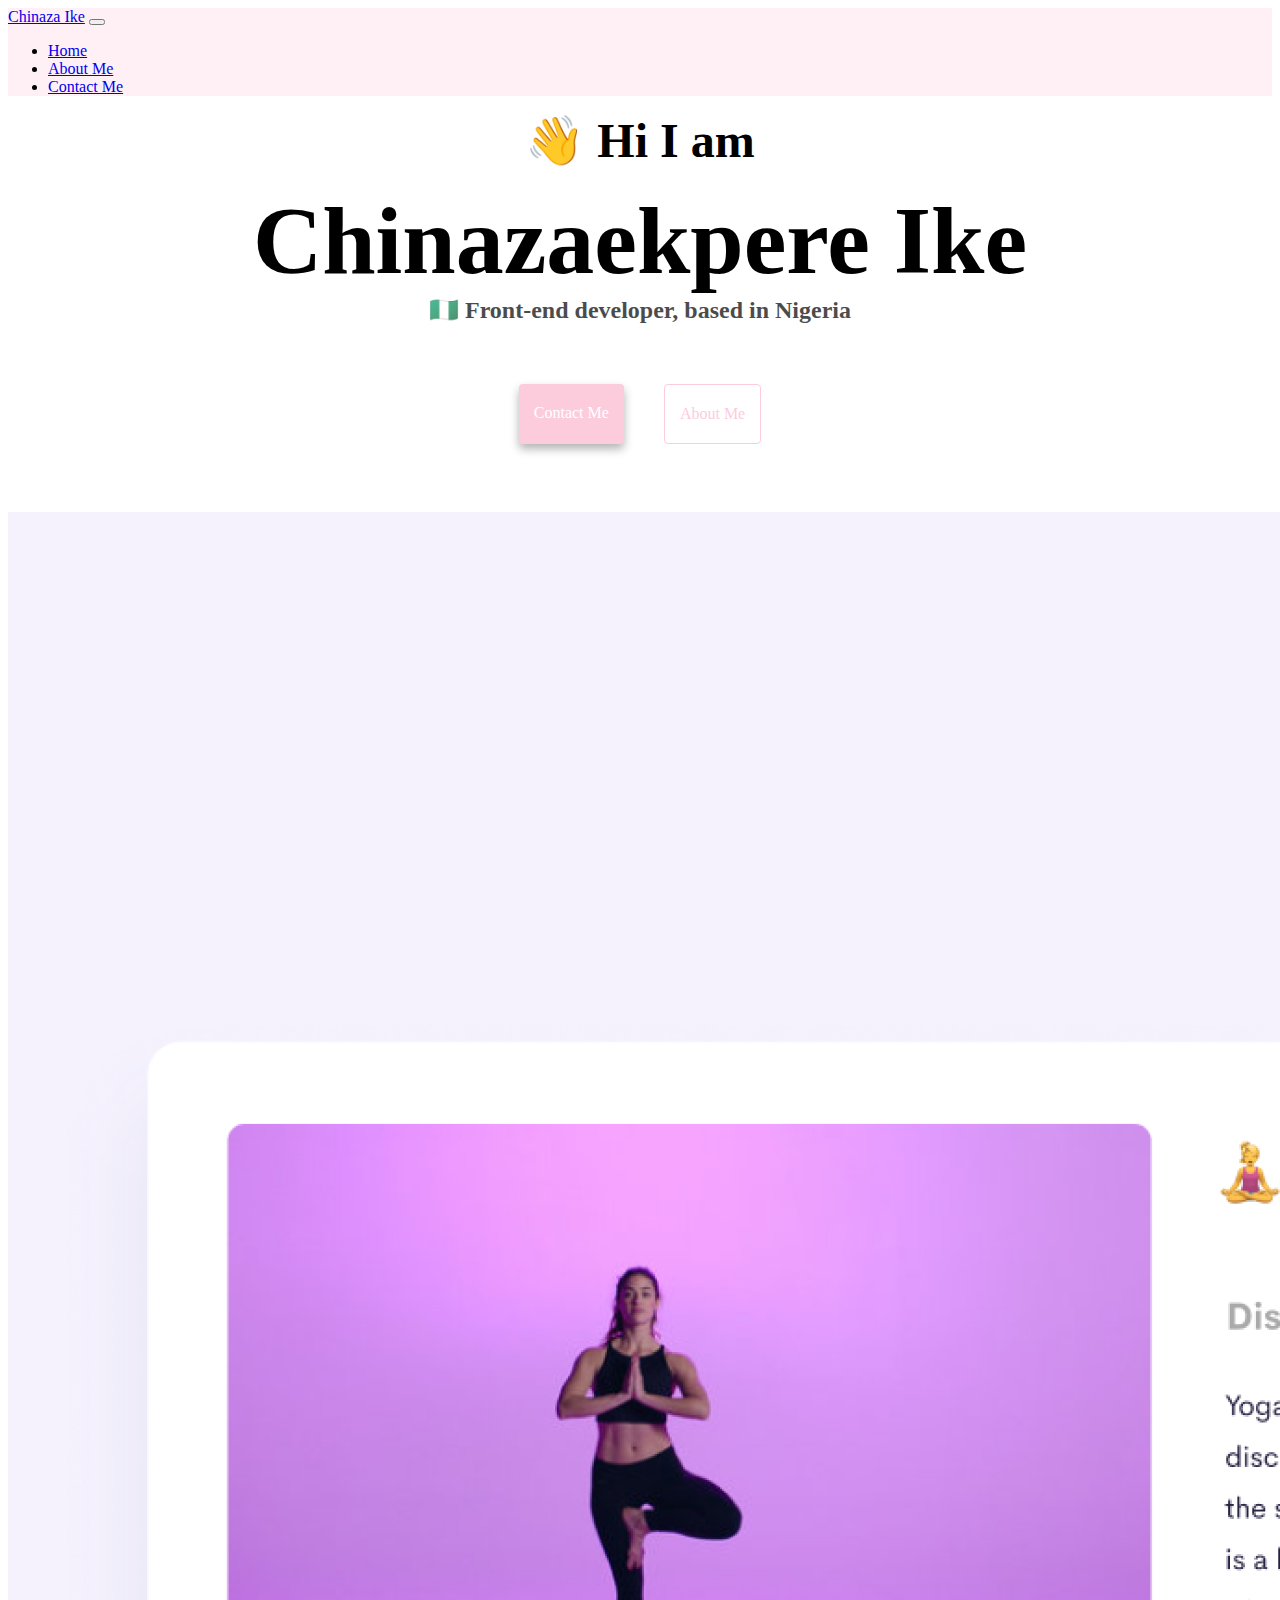
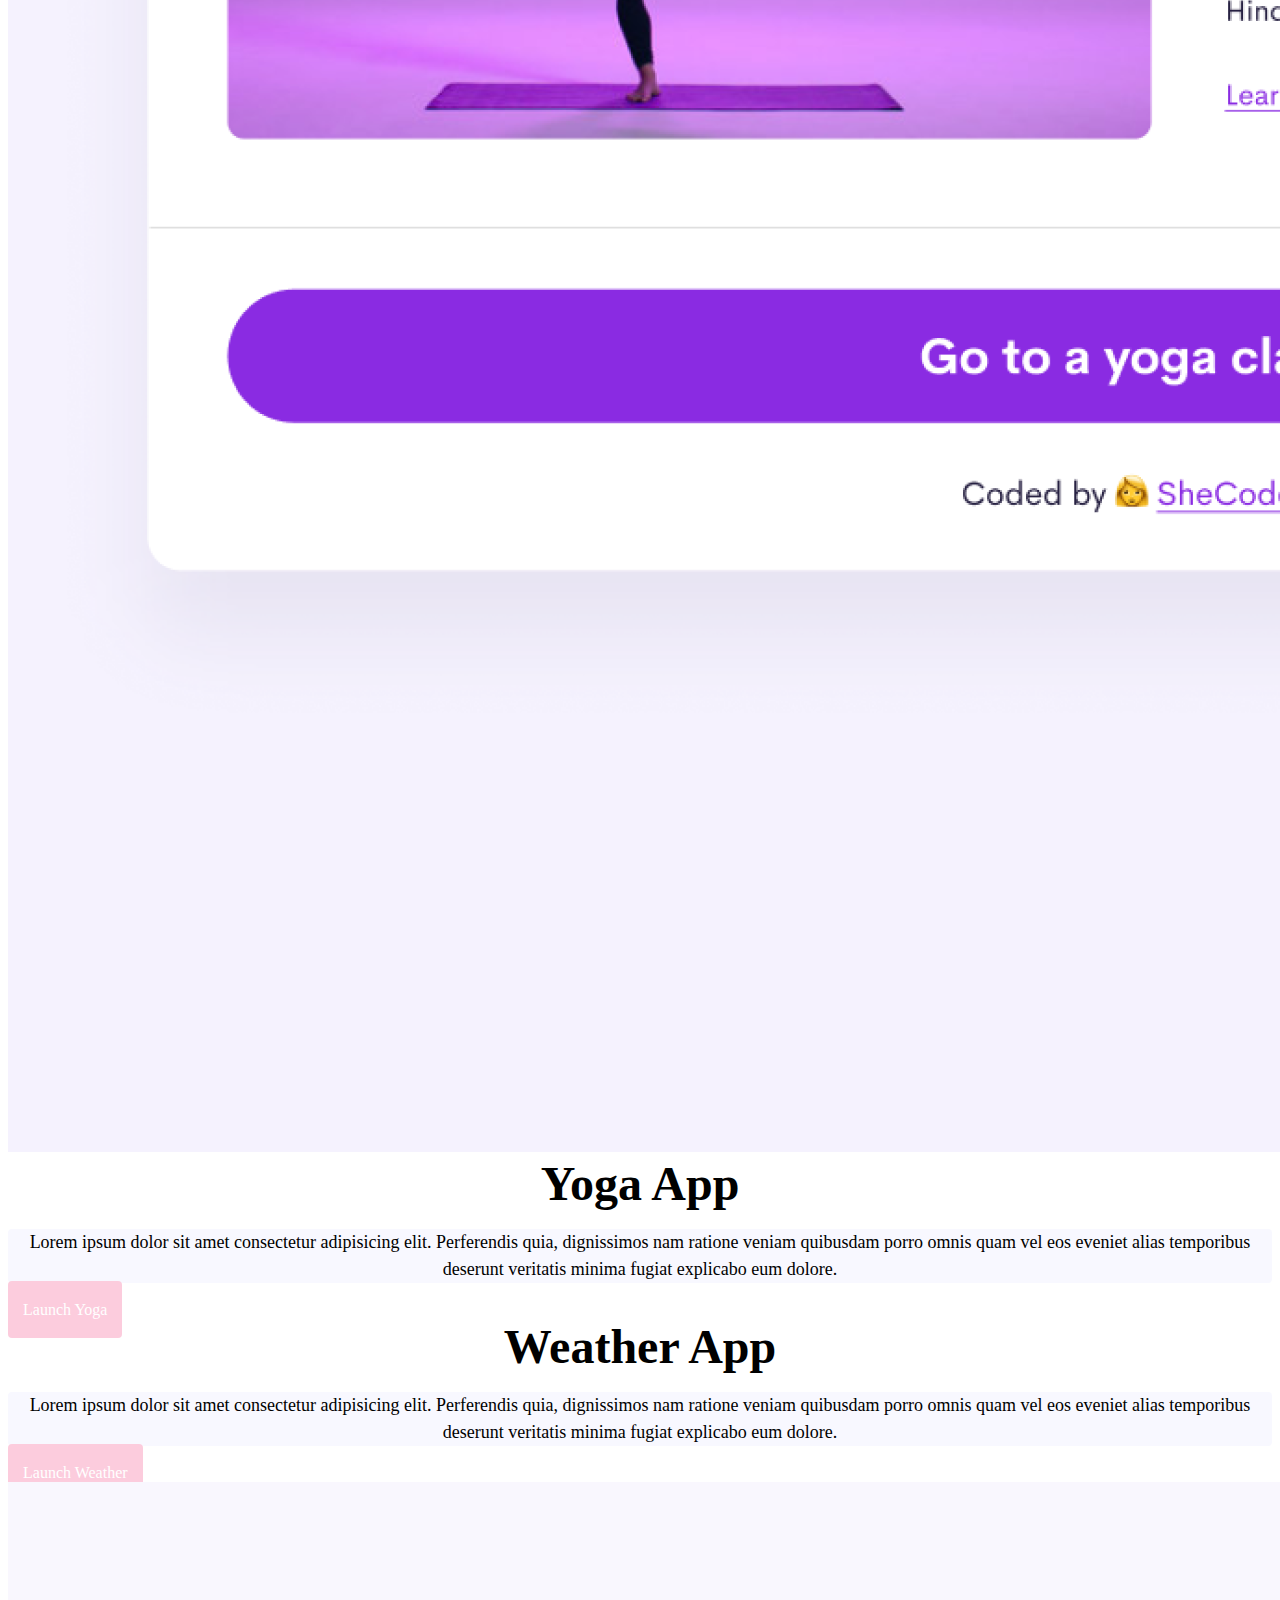
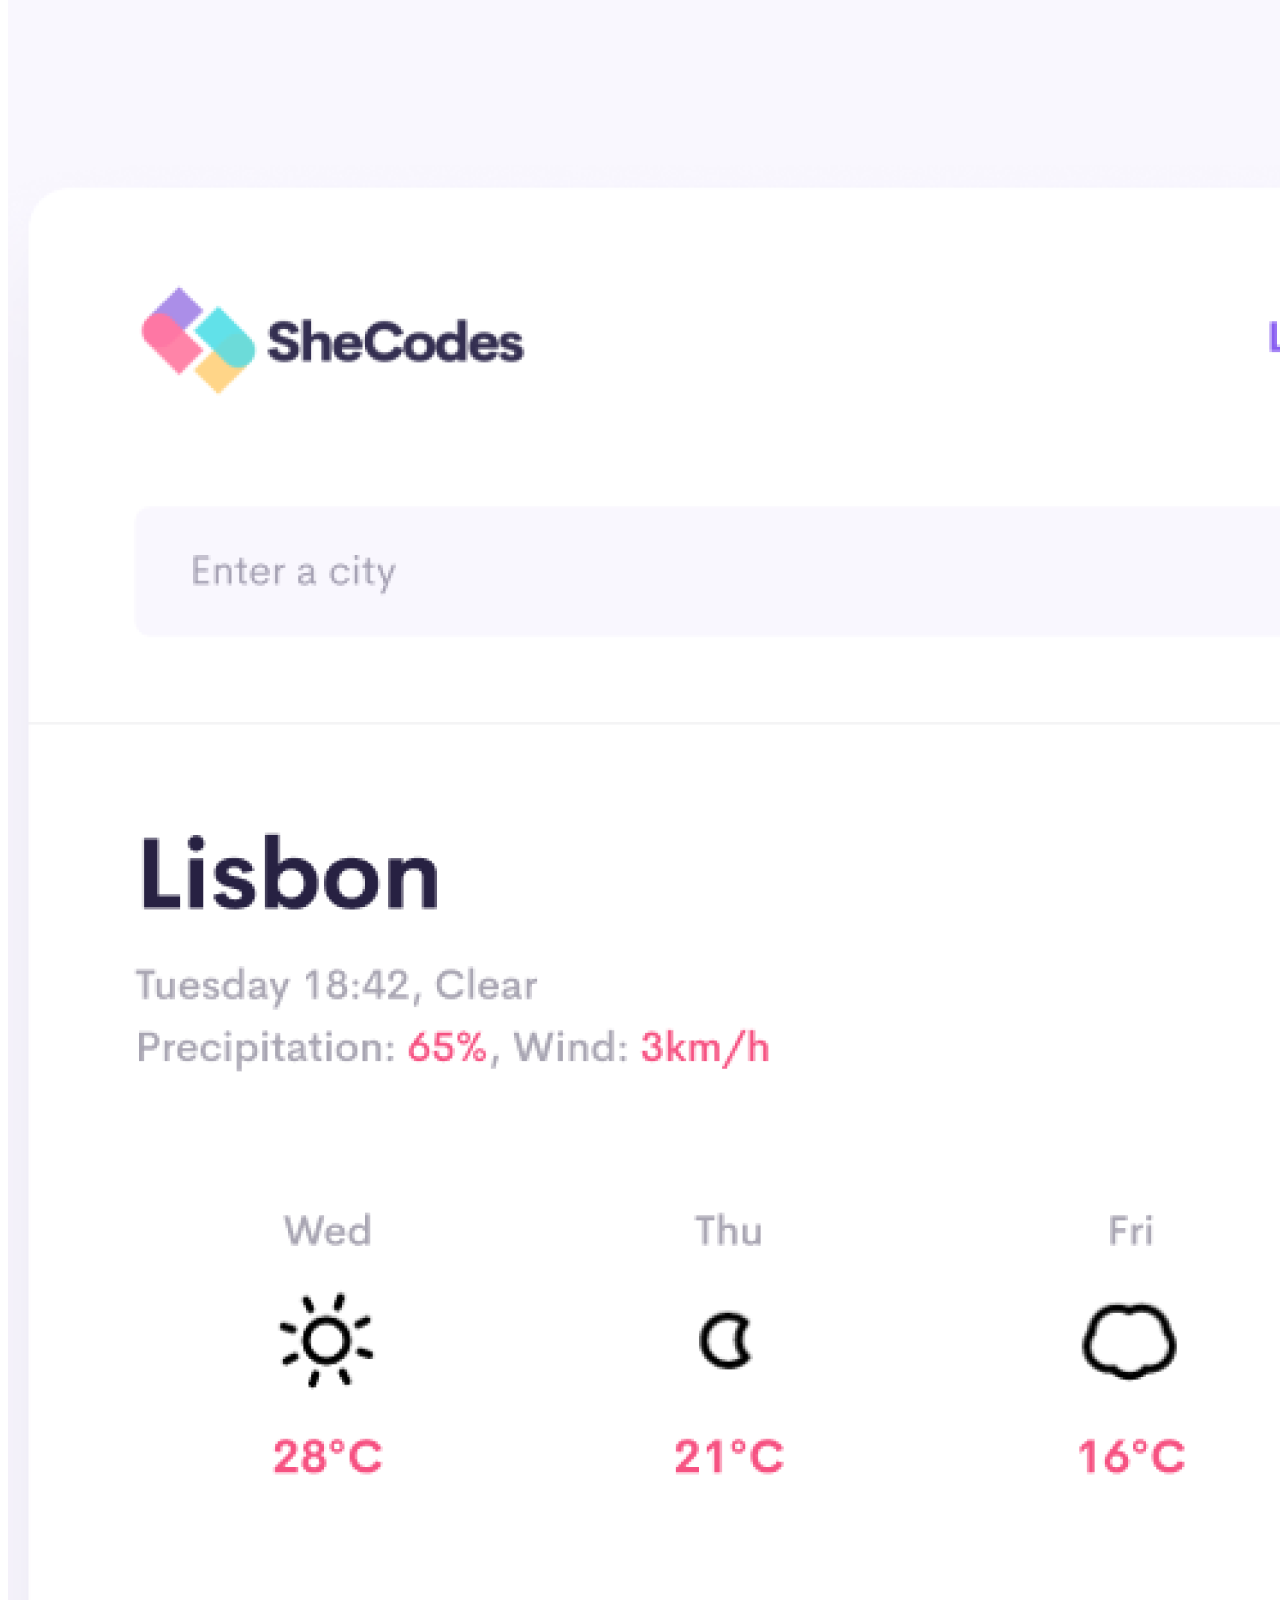
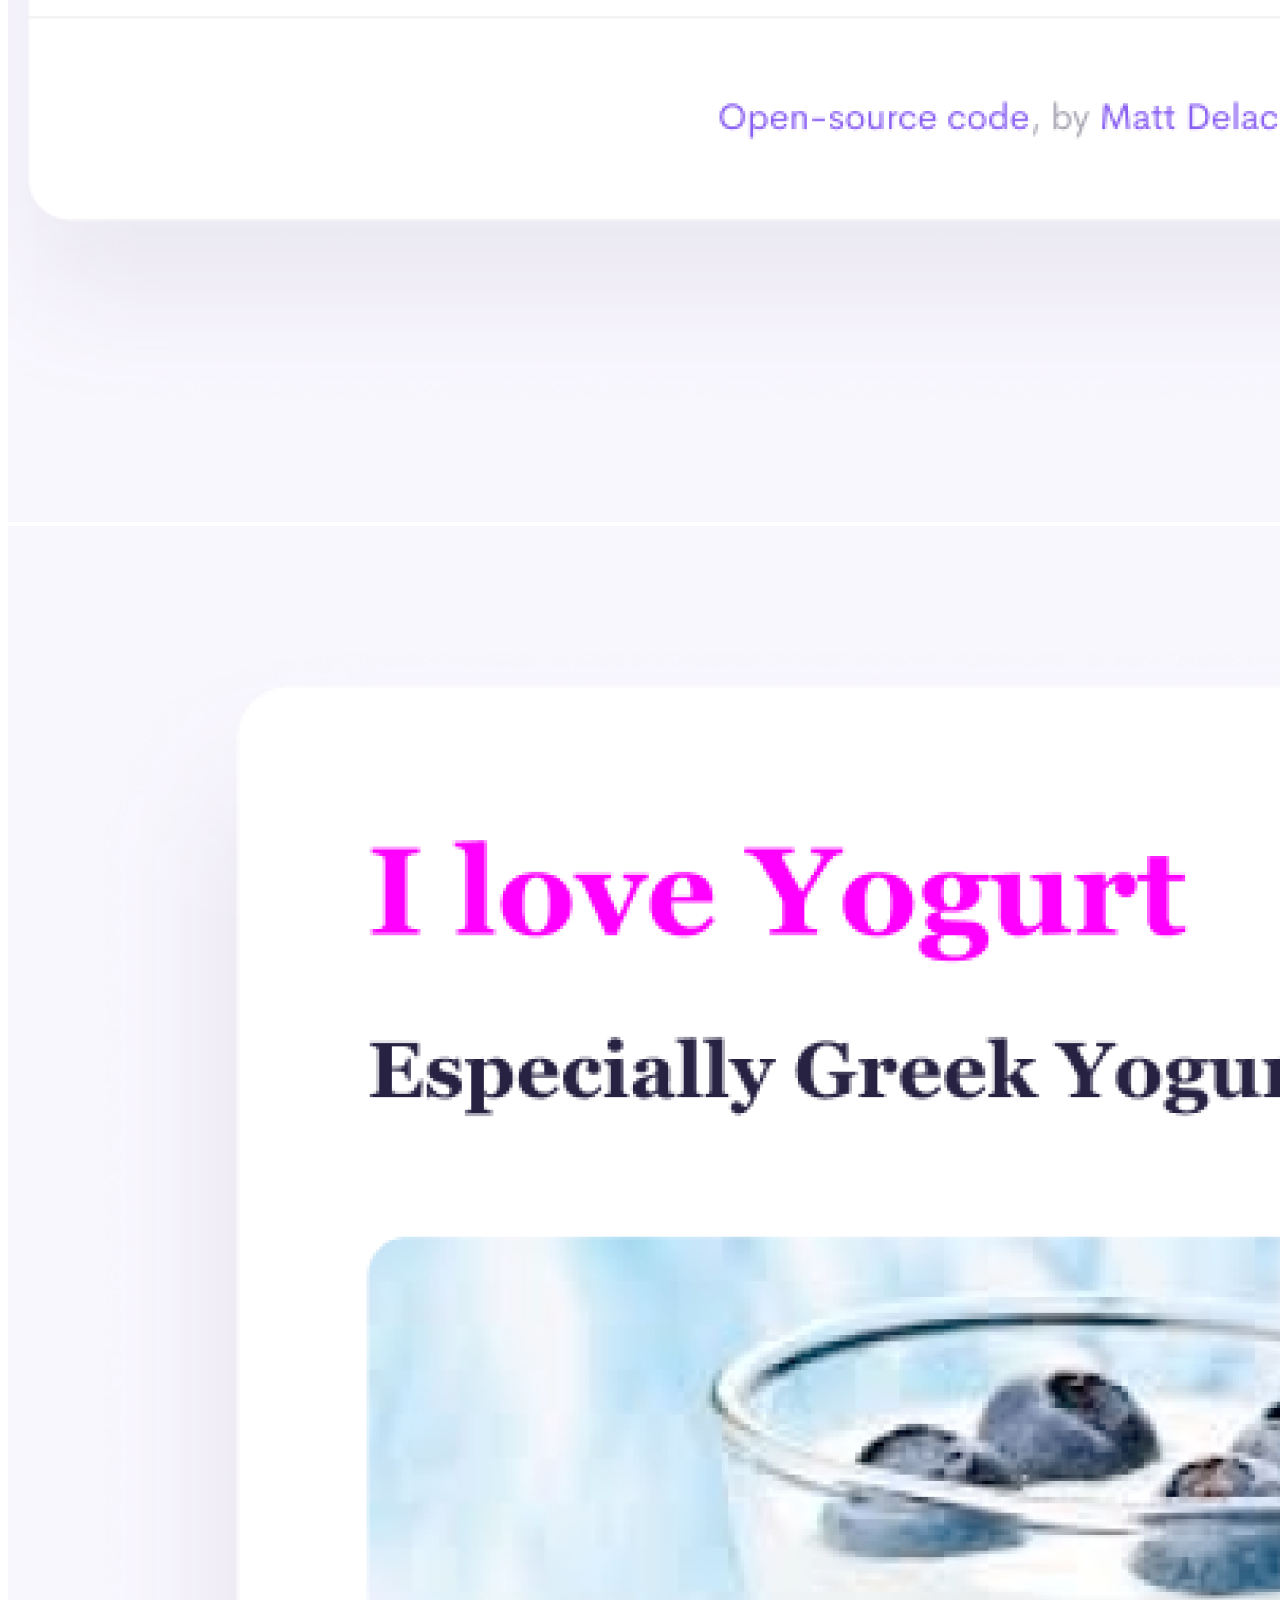
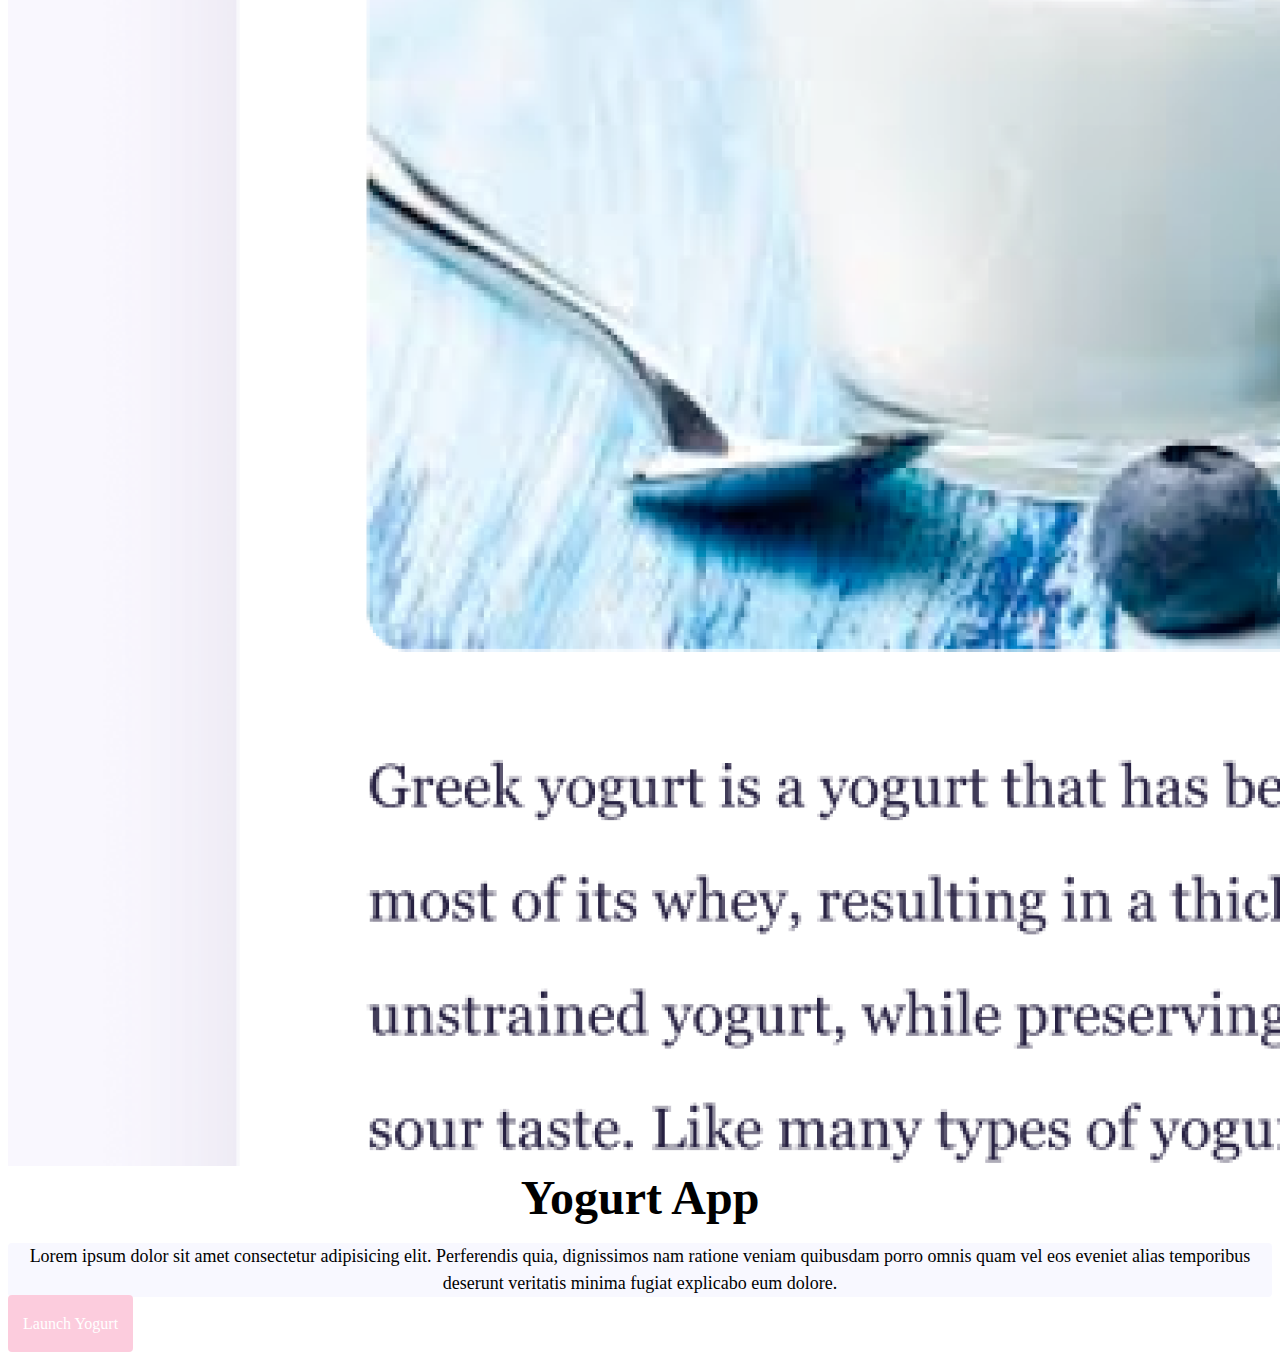
<file: index.html>
<!DOCTYPE html>
<html lang="en">
  <head>
    <meta charset="UTF-8" />
    <meta http-equiv="X-UA-Compatible" content="IE=edge" />
    <meta name="viewport" content="width=device-width, initial-scale=1.0" />
    <title>Front-end developer - Chinazaekpere Ike</title>

    <link rel="stylesheet" href="/css/style.css" />

    <link
      href="https://cdn.jsdelivr.net/npm/bootstrap@5.2.0/dist/css/bootstrap.min.css"
      rel="stylesheet"
      integrity="sha384-gH2yIJqKdNHPEq0n4Mqa/HGKIhSkIHeL5AyhkYV8i59U5AR6csBvApHHNl/vI1Bx"
      crossorigin="anonymous"
    />

    <script
      src="https://cdn.jsdelivr.net/npm/bootstrap@5.2.0/dist/js/bootstrap.bundle.min.js"
      integrity="sha384-A3rJD856KowSb7dwlZdYEkO39Gagi7vIsF0jrRAoQmDKKtQBHUuLZ9AsSv4jD4Xa"
      crossorigin="anonymous"
    ></script>
  </head>
  <body id="beginning">
    <nav class="navbar navbar-expand-lg sticky-top navbar-color mb-5">
      <div class="container">
        <a class="navbar-brand" href="index.html" title="Homepage"
          >Chinaza Ike</a
        >
        <button
          class="navbar-toggler"
          type="button"
          data-bs-toggle="collapse"
          data-bs-target="#navbarNav"
          aria-controls="navbarNav"
          aria-expanded="false"
          aria-label="Toggle navigation"
        >
          <span class="navbar-toggler-icon"></span>
        </button>
        <div class="collapse navbar-collapse" id="navbarNav">
          <ul class="navbar-nav">
            <li class="nav-item">
              <a class="nav-link active" aria-current="page" href="#">Home</a>
            </li>
            <li class="nav-item">
              <a class="nav-link" href="about.html">About Me</a>
            </li>
            <li class="nav-item">
              <a class="nav-link" href="about.html#contact">Contact Me</a>
            </li>
          </ul>
        </div>
      </div>
    </nav>

    <h2>👋 Hi I am</h2>
    <h1>Chinazaekpere Ike</h1>
    <h3>🇳🇬 Front-end developer, based in Nigeria</h3>
    <div class="navigation-links">
      <a
        href="about.html#contact"
        class="contact-link"
        title="Contact Chinaza Ike"
        >Contact me</a
      >
      <a href="about.html" class="about-link" title="About Chinaza Ike"
        >About me</a
      >
    </div>
    <div class="container">
      <div class="row mt-5">
        <div class="col-md-6">
          <img
            src="images/yoga.png"
            class="project-image img-fluid shadow-sm"
            alt="Yoga project"
          />
        </div>
        <div class="col-md-6">
          <h2 class="text-sm-start">Yoga App</h2>
          <p class="text-sm-start">
            Lorem ipsum dolor sit amet consectetur adipisicing elit. Perferendis
            quia, dignissimos nam ratione veniam quibusdam porro omnis quam vel
            eos eveniet alias temporibus deserunt veritatis minima fugiat
            explicabo eum dolore.
          </p>
          <div class="mt-5">
            <a
              href="index.html#beginning"
              class="launch-links mt-4 shadow-lg"
              title="Yoga project"
            >
              Launch Yoga
            </a>
          </div>
        </div>
      </div>
      <div class="row mt-5">
        <div class="col-md-6">
          <h2 class="text-sm-start">Weather App</h2>
          <p class="text-sm-start">
            Lorem ipsum dolor sit amet consectetur adipisicing elit. Perferendis
            quia, dignissimos nam ratione veniam quibusdam porro omnis quam vel
            eos eveniet alias temporibus deserunt veritatis minima fugiat
            explicabo eum dolore.
          </p>
          <div class="mt-5">
            <a
              href="index.html#beginning"
              class="launch-links mt-4 shadow-lg"
              title="Weather project"
            >
              Launch Weather
            </a>
          </div>
        </div>
        <div class="col-md-6">
          <img
            src="images/weather.png"
            class="project-image img-fluid shadow-sm"
            alt="Weather project"
          />
        </div>
      </div>
      <div class="row mt-5">
        <div class="col-md-6">
          <img
            src="images/yogurt.png"
            class="project-image img-fluid shadow-sm mb-5"
            alt="Yogurt project"
          />
        </div>
        <div class="col-md-6">
          <h2 class="text-sm-start">Yogurt App</h2>
          <p class="text-sm-start">
            Lorem ipsum dolor sit amet consectetur adipisicing elit. Perferendis
            quia, dignissimos nam ratione veniam quibusdam porro omnis quam vel
            eos eveniet alias temporibus deserunt veritatis minima fugiat
            explicabo eum dolore.
          </p>
          <div class="mt-5">
            <a
              href="index.html#beginning"
              class="launch-links mt-4 shadow-lg"
              title="Yogurt project"
            >
              Launch Yogurt
            </a>
          </div>
        </div>
      </div>
    </div>
  </body>
</html>
</file>
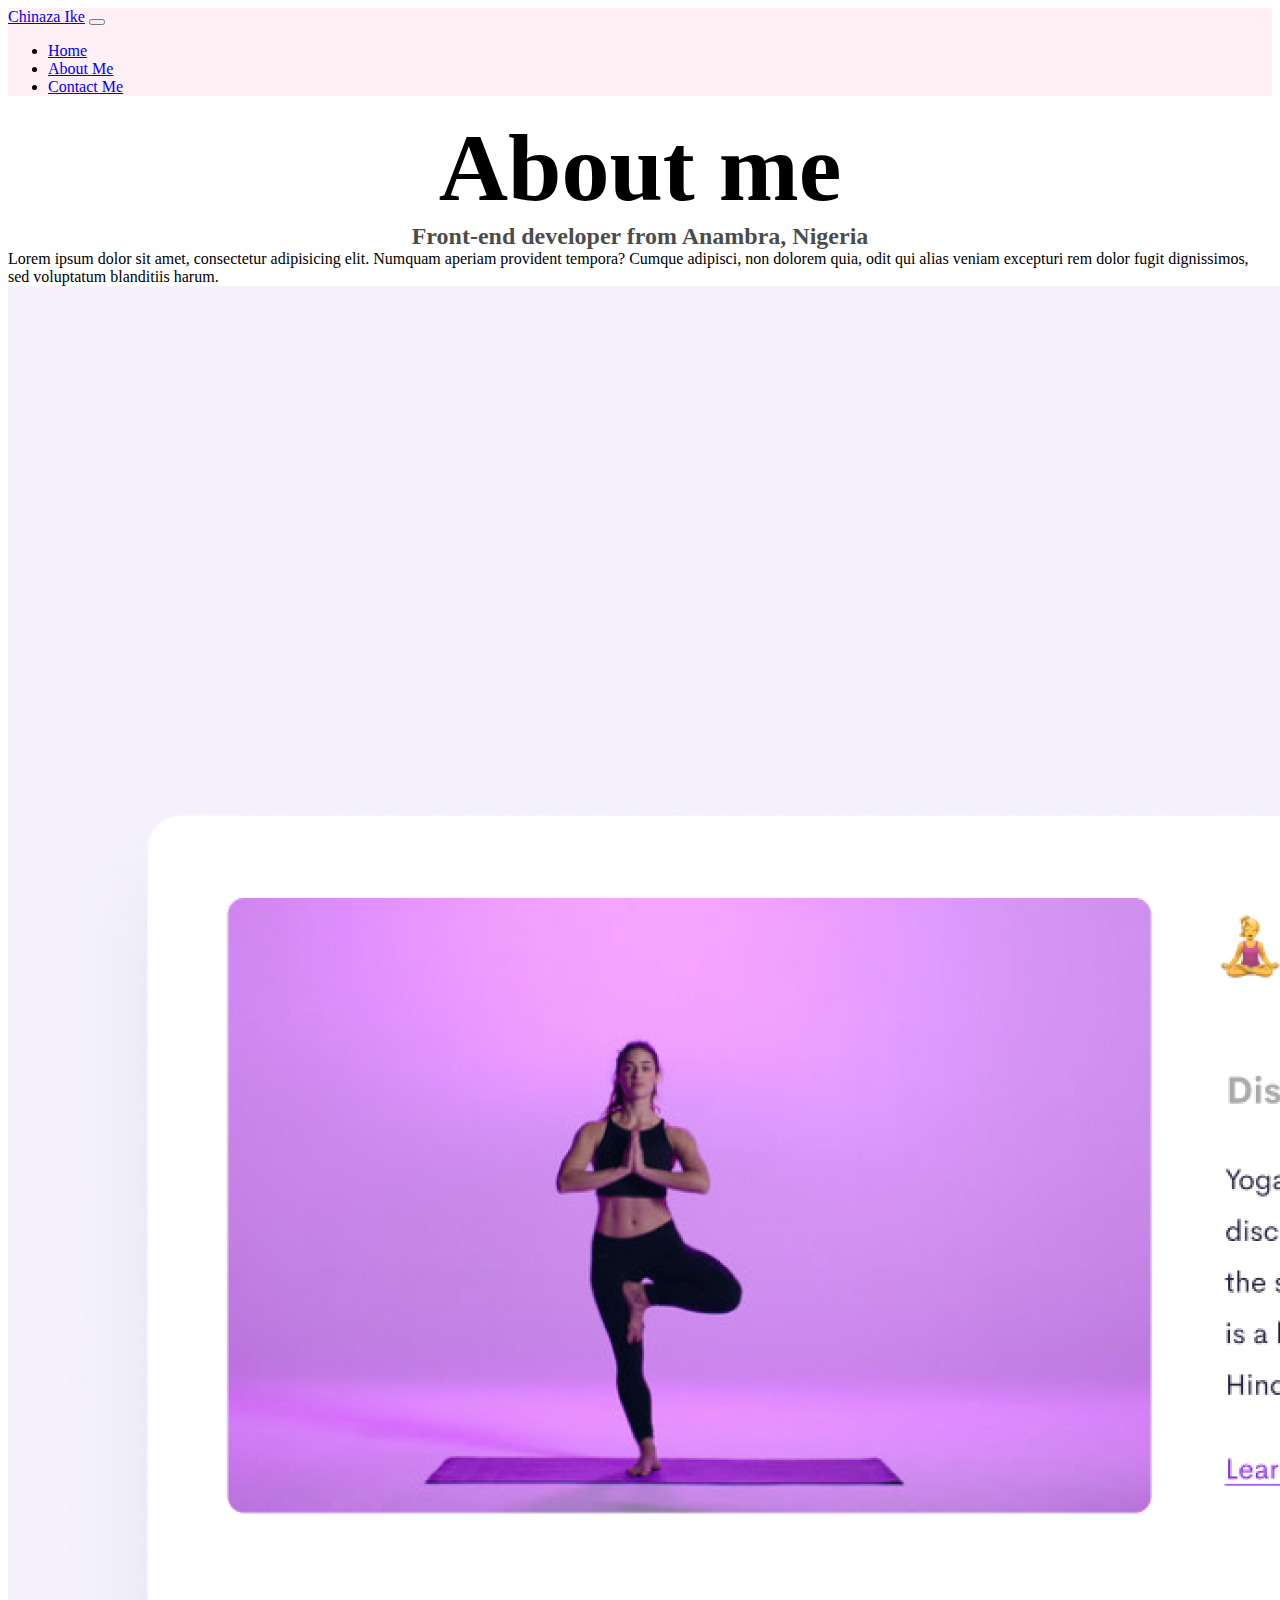
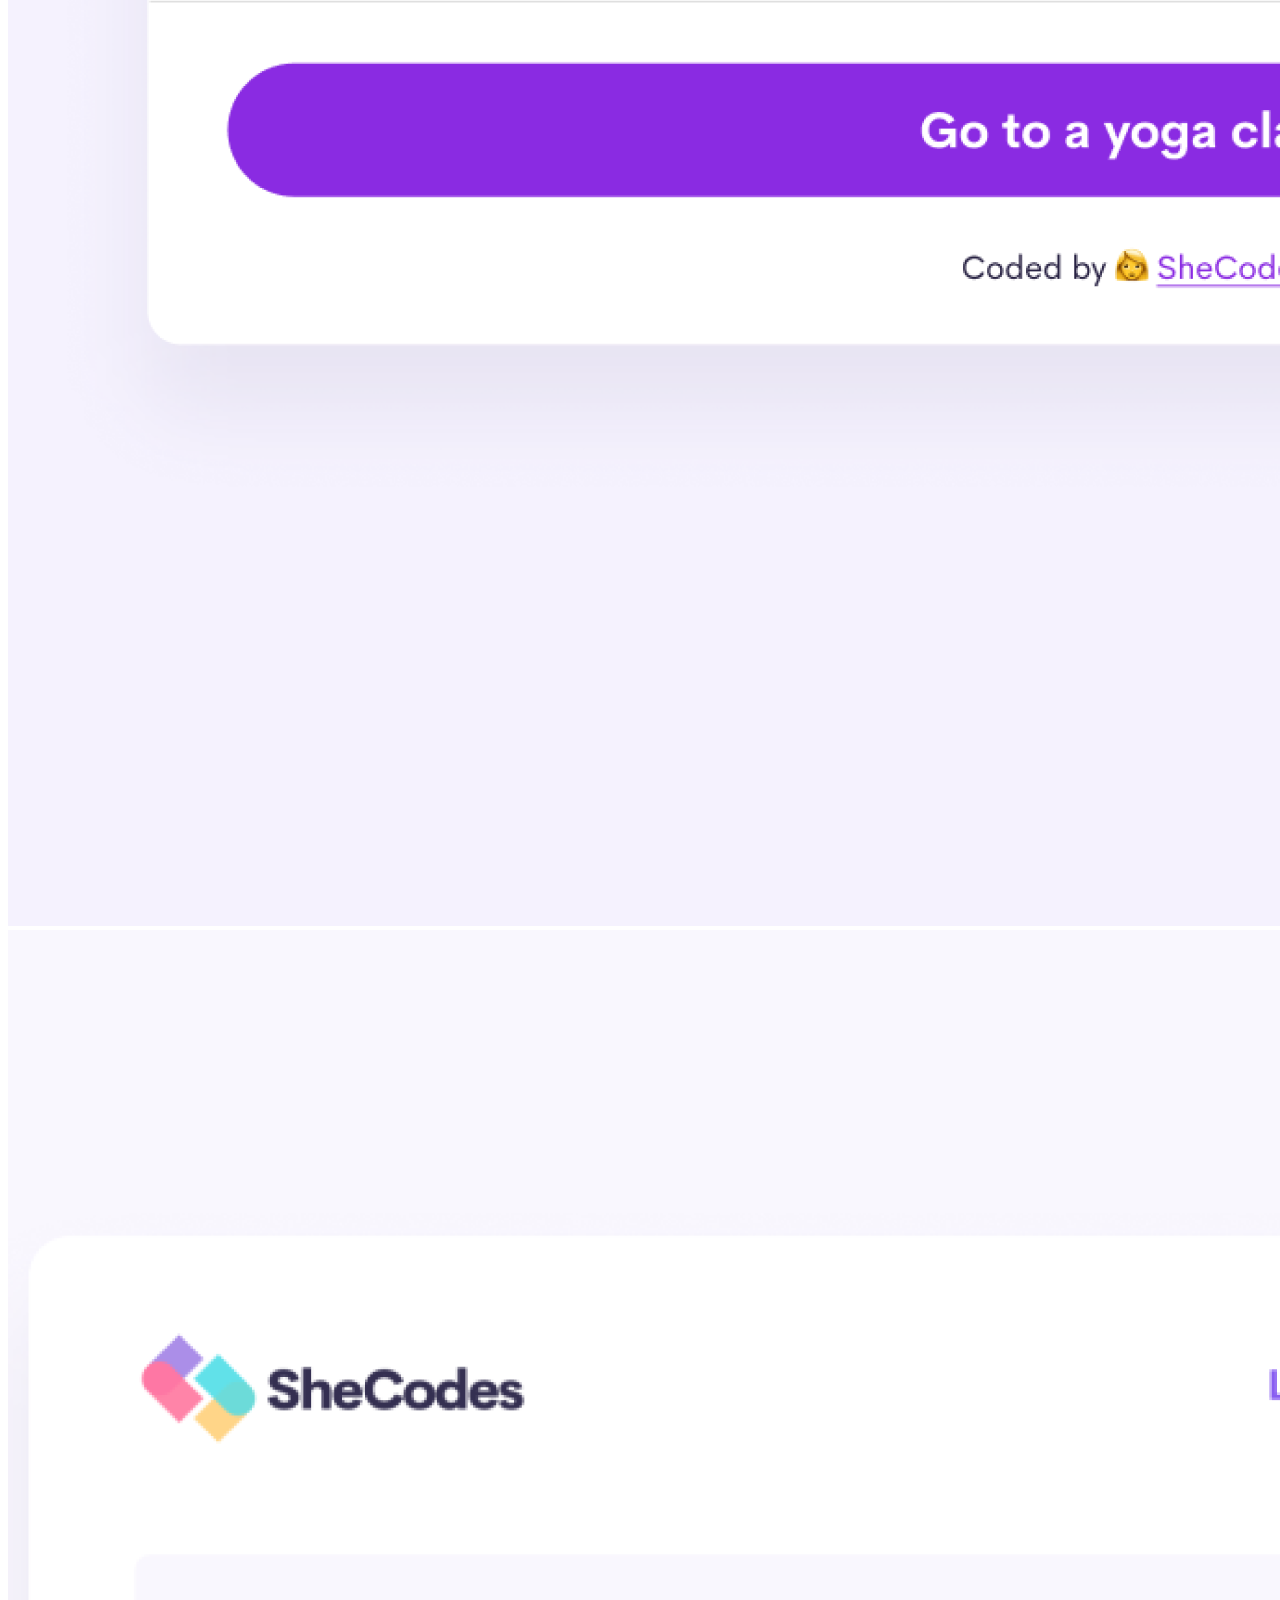
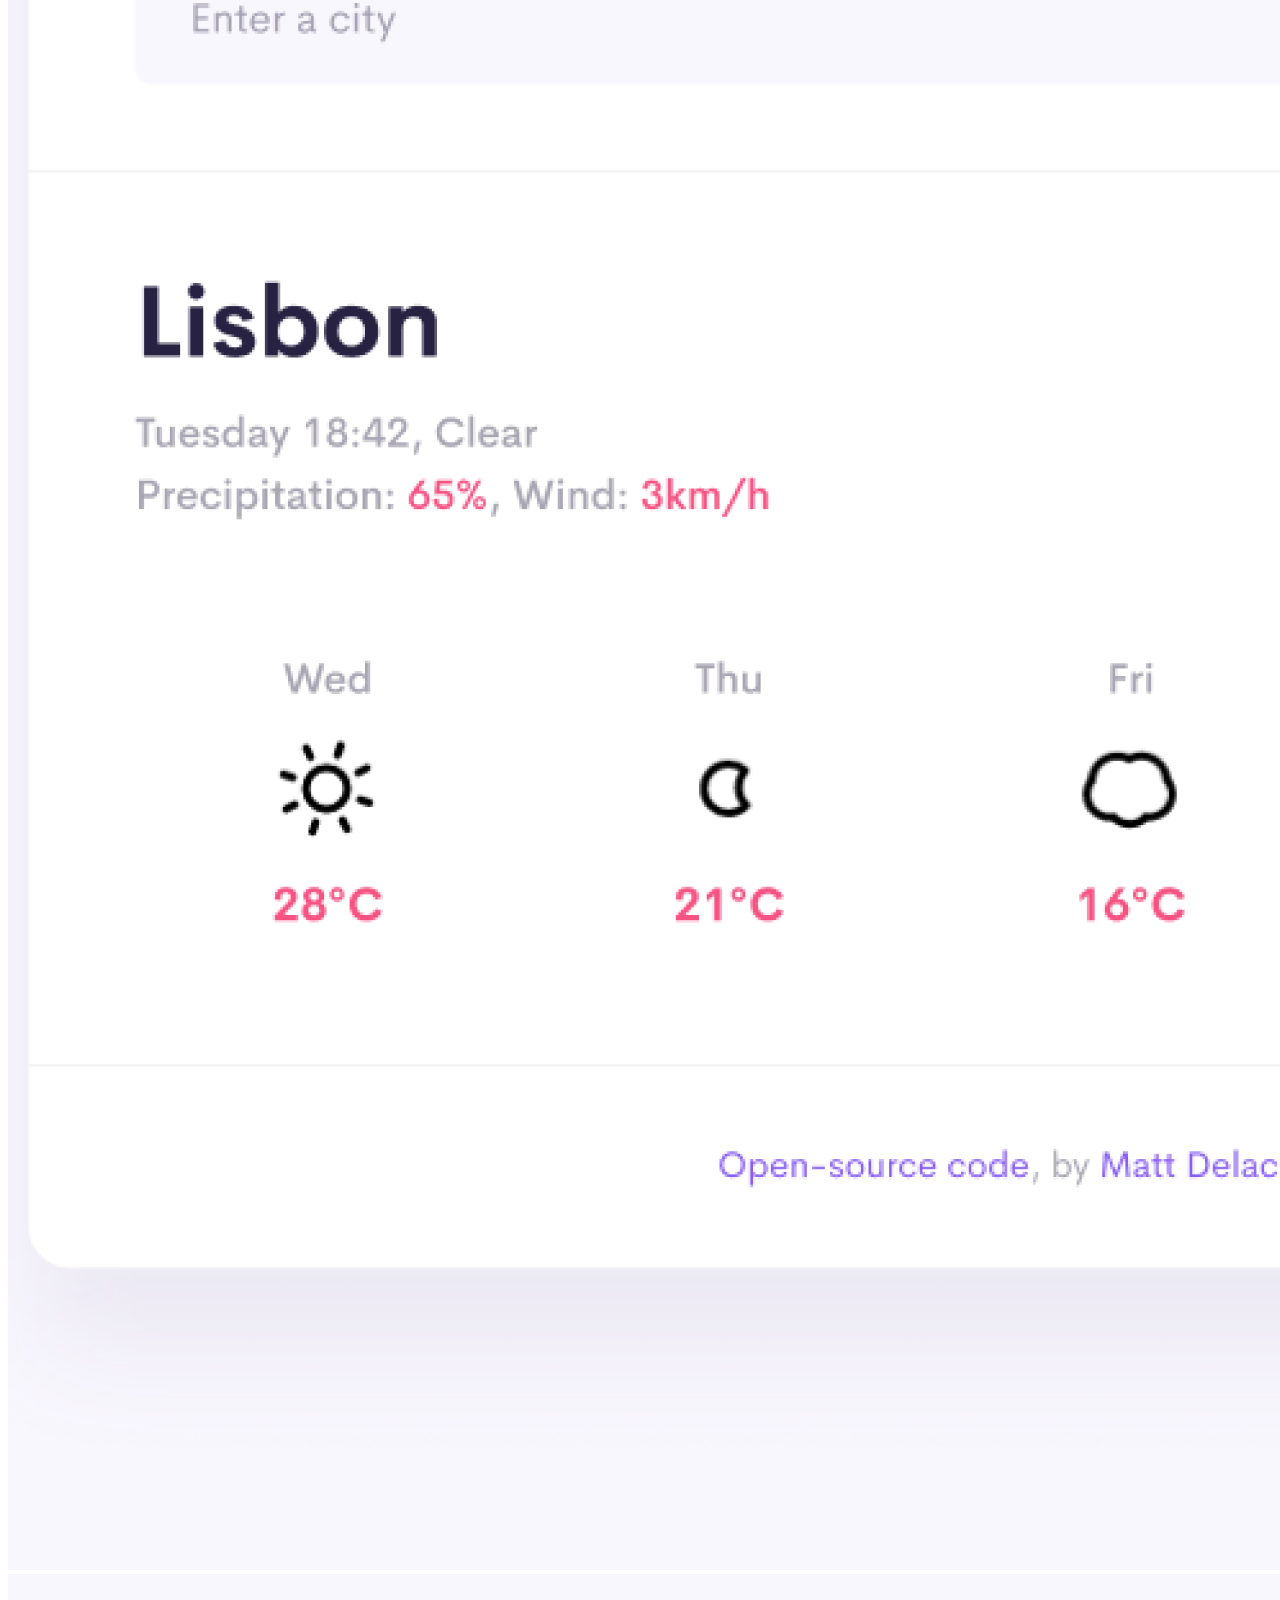
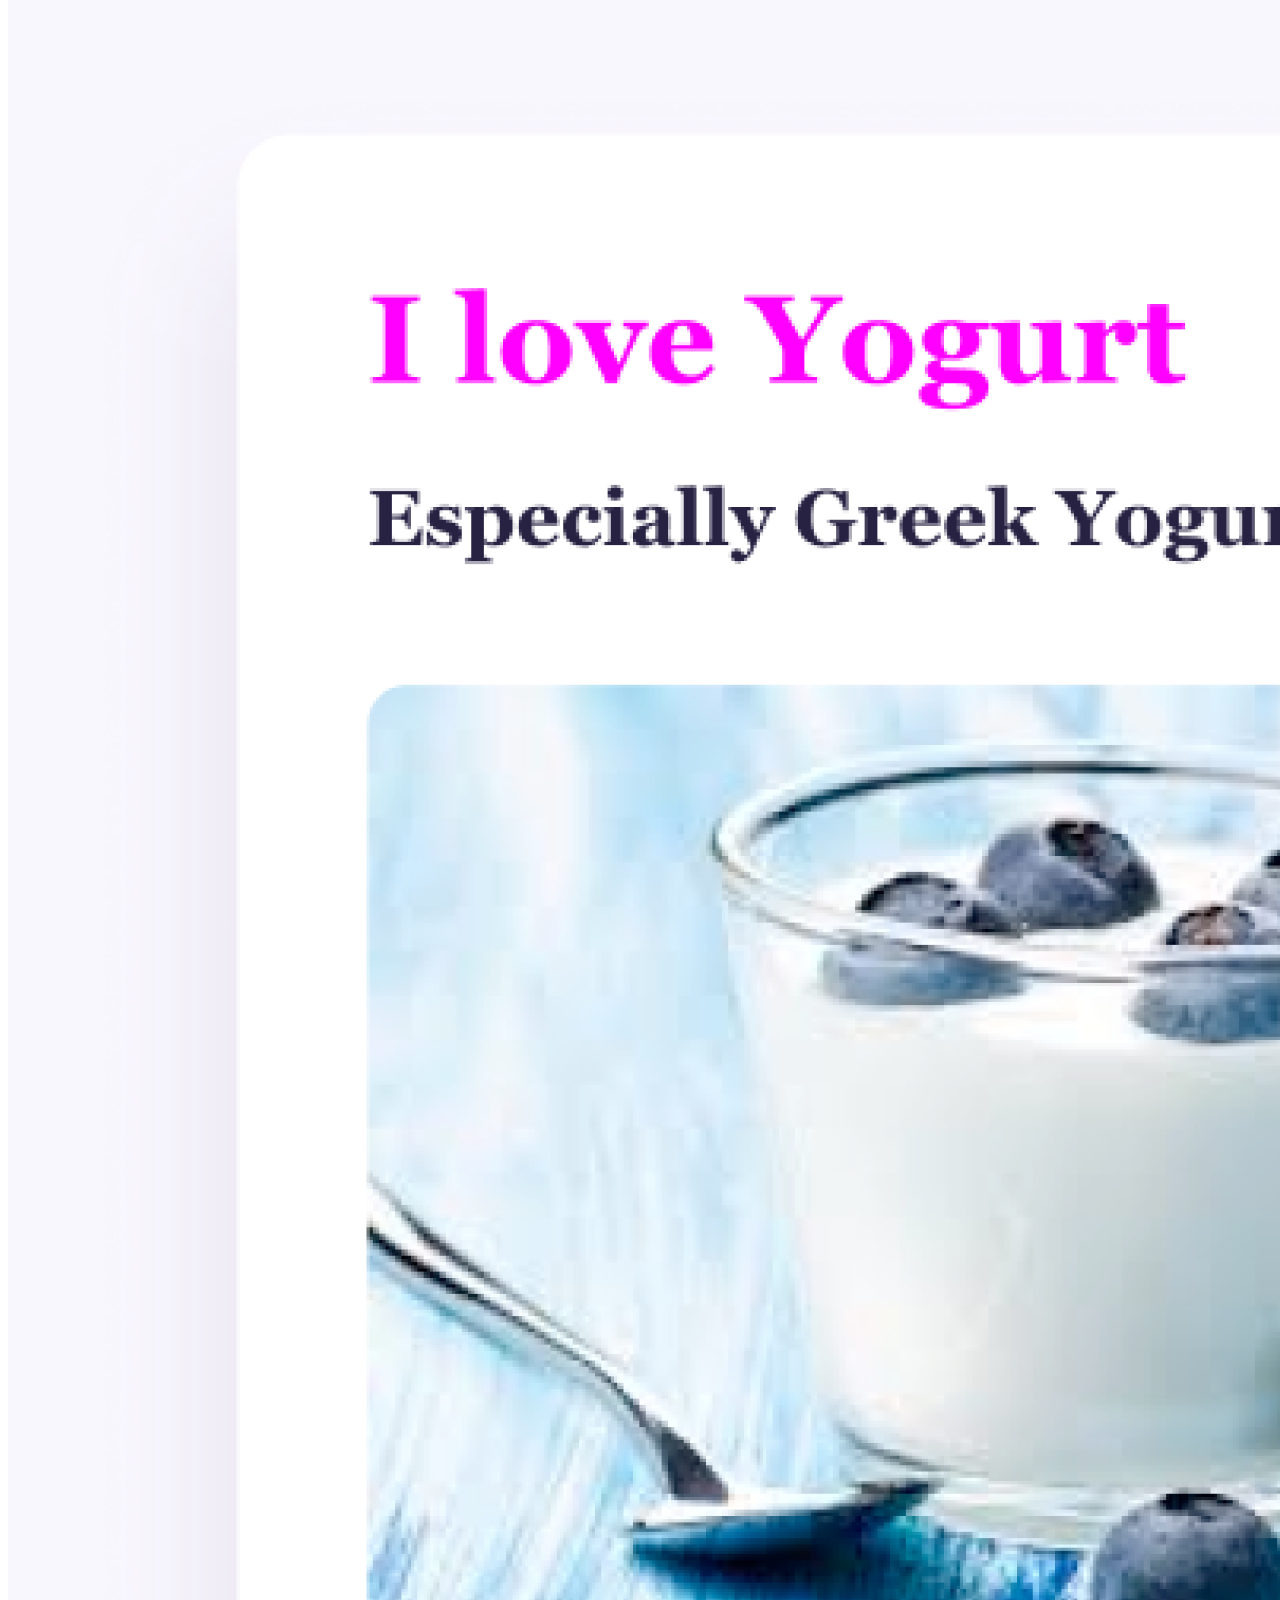
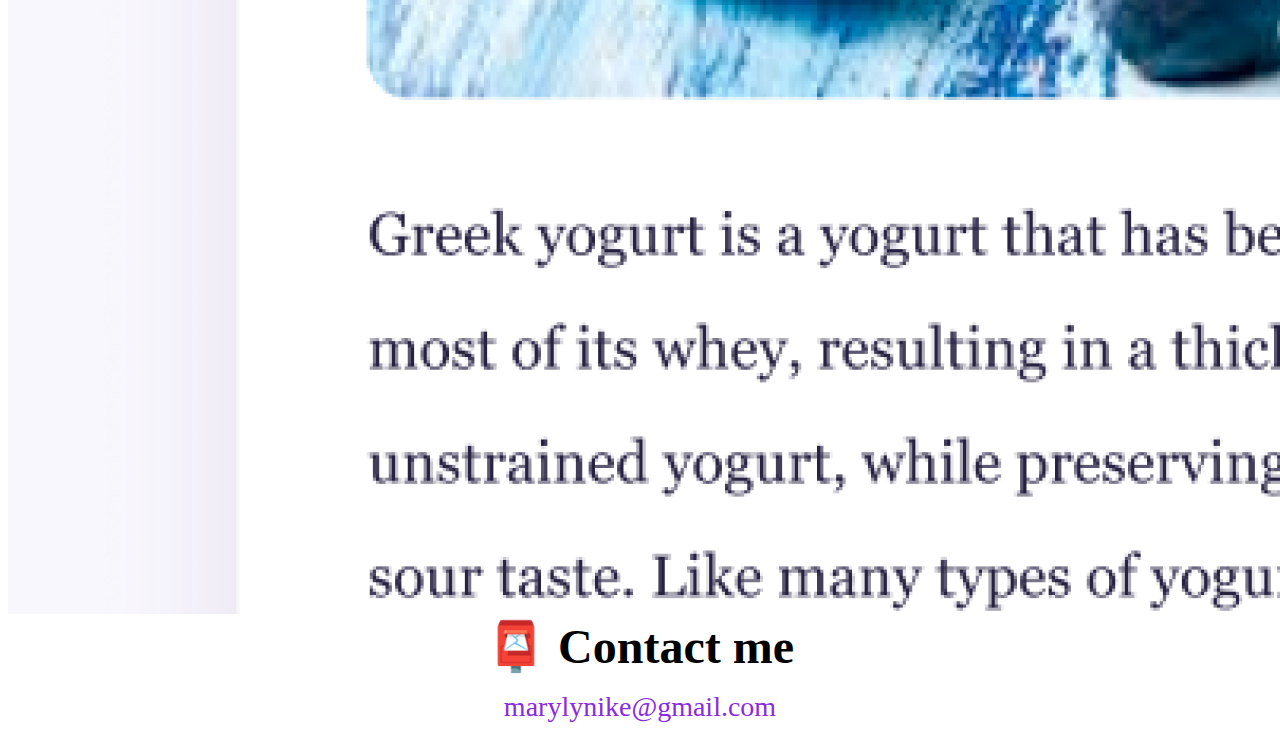
<file: about.html>
<!DOCTYPE html>
<html lang="en">
  <head>
    <meta charset="UTF-8" />
    <meta http-equiv="X-UA-Compatible" content="IE=edge" />
    <meta name="viewport" content="width=device-width, initial-scale=1.0" />
    <link rel="stylesheet" href="/css/style.css" />
    <title>About me - Chinazaekpere Ike</title>

    <link
      href="https://cdn.jsdelivr.net/npm/bootstrap@5.2.0/dist/css/bootstrap.min.css"
      rel="stylesheet"
      integrity="sha384-gH2yIJqKdNHPEq0n4Mqa/HGKIhSkIHeL5AyhkYV8i59U5AR6csBvApHHNl/vI1Bx"
      crossorigin="anonymous"
    />

    <script
      src="https://cdn.jsdelivr.net/npm/bootstrap@5.2.0/dist/js/bootstrap.bundle.min.js"
      integrity="sha384-A3rJD856KowSb7dwlZdYEkO39Gagi7vIsF0jrRAoQmDKKtQBHUuLZ9AsSv4jD4Xa"
      crossorigin="anonymous"
    ></script>
  </head>
  <body>
    <nav class="navbar navbar-expand-lg sticky-top navbar-color">
      <div class="container">
        <a class="navbar-brand" href="index.html" title="Homepage"
          >Chinaza Ike</a
        >
        <button
          class="navbar-toggler"
          type="button"
          data-bs-toggle="collapse"
          data-bs-target="#navbarNav"
          aria-controls="navbarNav"
          aria-expanded="false"
          aria-label="Toggle navigation"
        >
          <span class="navbar-toggler-icon"></span>
        </button>
        <div class="collapse navbar-collapse" id="navbarNav">
          <ul class="navbar-nav">
            <li class="nav-item">
              <a class="nav-link" href="index.html">Home</a>
            </li>
            <li class="nav-item">
              <a class="nav-link active" aria-current="page" href="about.html"
                >About Me</a
              >
            </li>
            <li class="nav-item">
              <a class="nav-link" href="about.html#contact">Contact Me</a>
            </li>
          </ul>
        </div>
      </div>
    </nav>

    <h1 class="mt-5">About me</h1>
    <h3>Front-end developer from Anambra, Nigeria</h3>
    <div class="about-paragraphs text-center mt-4">
      Lorem ipsum dolor sit amet, consectetur adipisicing elit. Numquam aperiam
      provident tempora? Cumque adipisci, non dolorem quia, odit qui alias
      veniam excepturi rem dolor fugit dignissimos, sed voluptatum blanditiis
      harum.
    </div>
    <div class="container">
      <div class="row">
        <div class="col-sm-4">
          <img
            src="images/yoga.png"
            class="img-fluid shadow-sm mt-5"
            alt="Yoga project"
          />
        </div>
        <div class="col-sm-4">
          <img
            src="images/weather.png"
            class="img-fluid shadow-sm mt-5"
            alt="Weather project"
          />
        </div>
        <div class="col-sm-4">
          <img
            src="images/yogurt.png"
            class="img-fluid shadow-sm mt-5"
            alt="Yogurt project"
          />
        </div>
      </div>
    </div>

    <div id="contact" class="mt-5">
      <h2>📮 Contact me</h2>
      <a href="mailto:marylynike@gmail.com" class="email-link mb-4"
        >marylynike@gmail.com</a
      >
    </div>
  </body>
</html>
</file>
<file: css/style.css>
:root {
  --primary-color: #fcccdd;
  --secondary-color: #8a2be2;
  --navbar-color: #fef0f5;
  --box-shadow: 0 5px 10px rgba(0, 0, 0, 0.3);
}

h1 {
  font-size: 96px !important;
}

h2 {
  font-size: 48px !important;
  margin-bottom: 16px !important;
}

h3 {
  font-size: 24px !important;
  opacity: 0.7;
}

p {
  background: ghostwhite;
  border-radius: 4px;
  font-size: 18px;
  line-height: 1.5;
  text-align: center;
}

h1,
h2,
h3 {
  text-align: center !important;
  margin: 0px;
}

.about-link {
  color: var(--primary-color);
  border: 1px solid var(--primary-color);
}

.contact-link {
  background: var(--primary-color);
  box-shadow: var(--box-shadow);
  color: white;
}

.email-link {
  display: flex;
  justify-content: center;
  color: var(--secondary-color);
  font-size: 28px;
  text-decoration: none;
}

.email-link:hover {
  text-decoration: underline;
}

.homepage-link {
  color: var(--primary-color);
  text-align: center;
  display: block;
}

.launch-links {
  margin-top: 48px;
  color: white;
  border-radius: 4px;
  background: var(--primary-color);
  padding: 20px 15px;
  text-decoration: none;
}

.launch-links:hover {
  color: var(--secondary-color);
}

.navbar-color {
  background: var(--navbar-color);
}

.navigation-links a {
  margin: 20px;
  border-radius: 4px;
  padding: 20px 15px;
  text-decoration: none;
  text-transform: capitalize;
}

.navigation-links {
  display: flex;
  margin-top: 40px;
  margin-bottom: 48px;
  justify-content: center;
}

.about-link:hover,
.contact-link:hover {
  color: var(--secondary-color);
}

@media (max-width: 576px) {
  h1 {
    font-size: 48px !important;
    line-height: 1.5;
  }

  h2 {
    font-size: 32px !important;
    text-align: center;
  }

  .email-link {
    font-size: 28px;
  }

  .launch-links {
    display: block;
    margin: 0px 20px 40px;
    text-align: center;
  }

  .project-image {
    display: none;
  }
}
</file>
